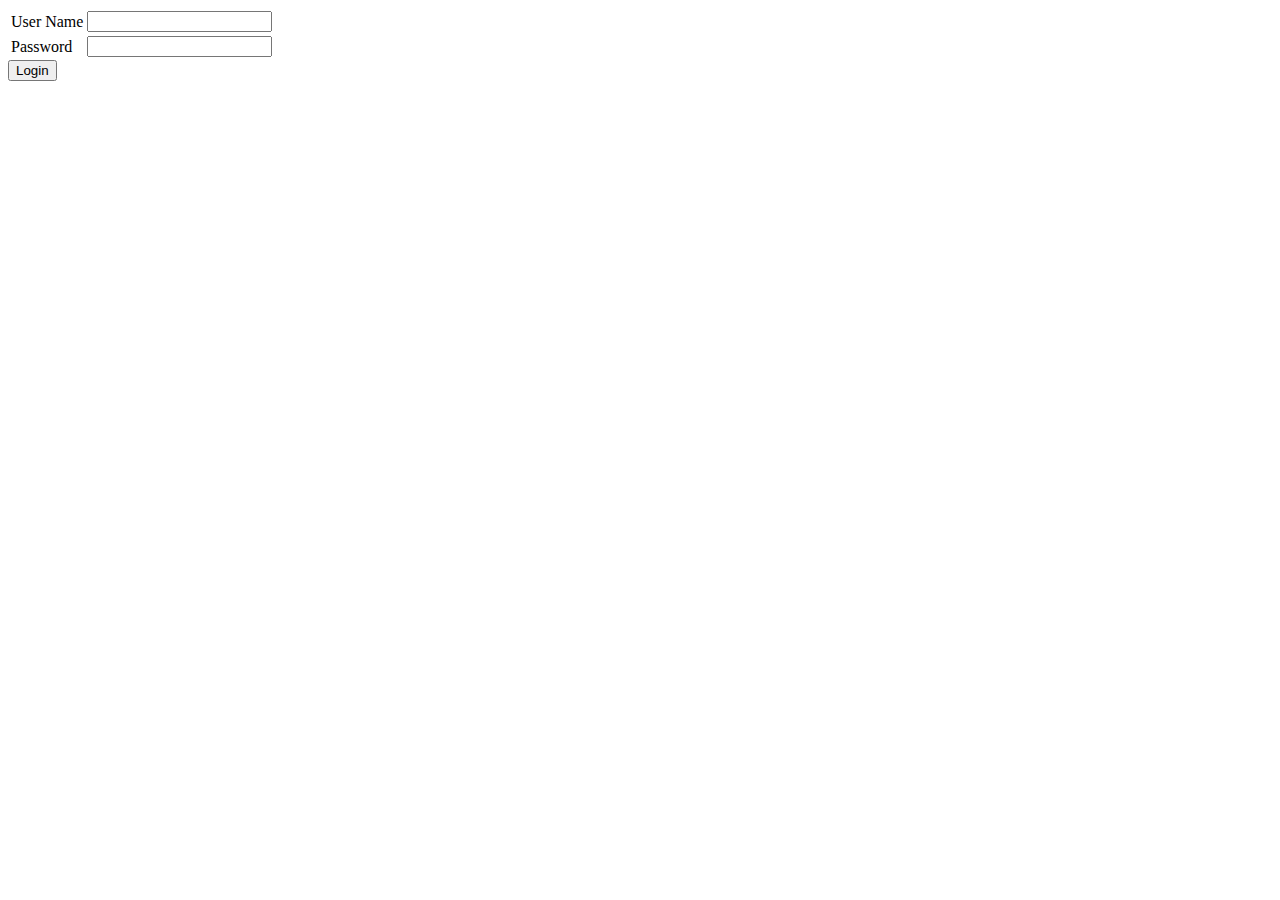
<file: login.html>
<html lang="en">
<head>
    <meta charset="UTF-8">
    <meta http-equiv="X-UA-Compatible" content="IE=edge">
    <meta name="viewport" content="width=device-width, initial-scale=1.0">
    <title>Login</title>
    <script src="main.js"></script>
</head>
<body>
   
        <table>
            <tr>
                <td>User Name</td>
                <td><input type="text" value="" id="userName"></td>
            </tr>
            <tr>
                <td>Password</td>
                <td><input type="password" value="" id="password"></td>
            </tr>
            
        </table>
        <button onclick="login()">Login</button>
        
</body>
</html>
</file>
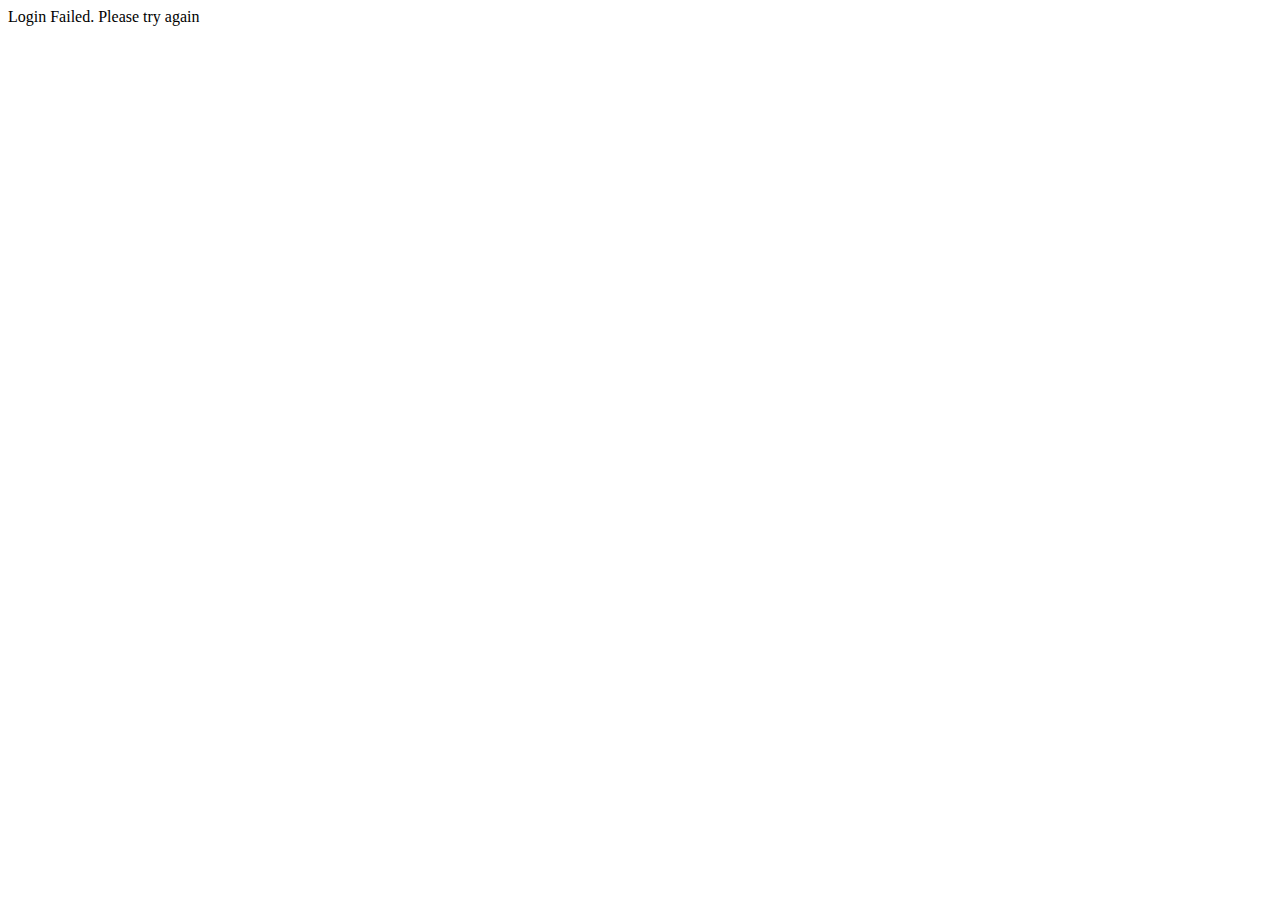
<file: loginFailed.html>
<html lang="en">
<head>
    <meta charset="UTF-8">
    <meta http-equiv="X-UA-Compatible" content="IE=edge">
    <meta name="viewport" content="width=device-width, initial-scale=1.0">
    <title>Error</title>
</head>
<body>
    <p>Login Failed. Please try again</p>
</body>
</html>
</file>
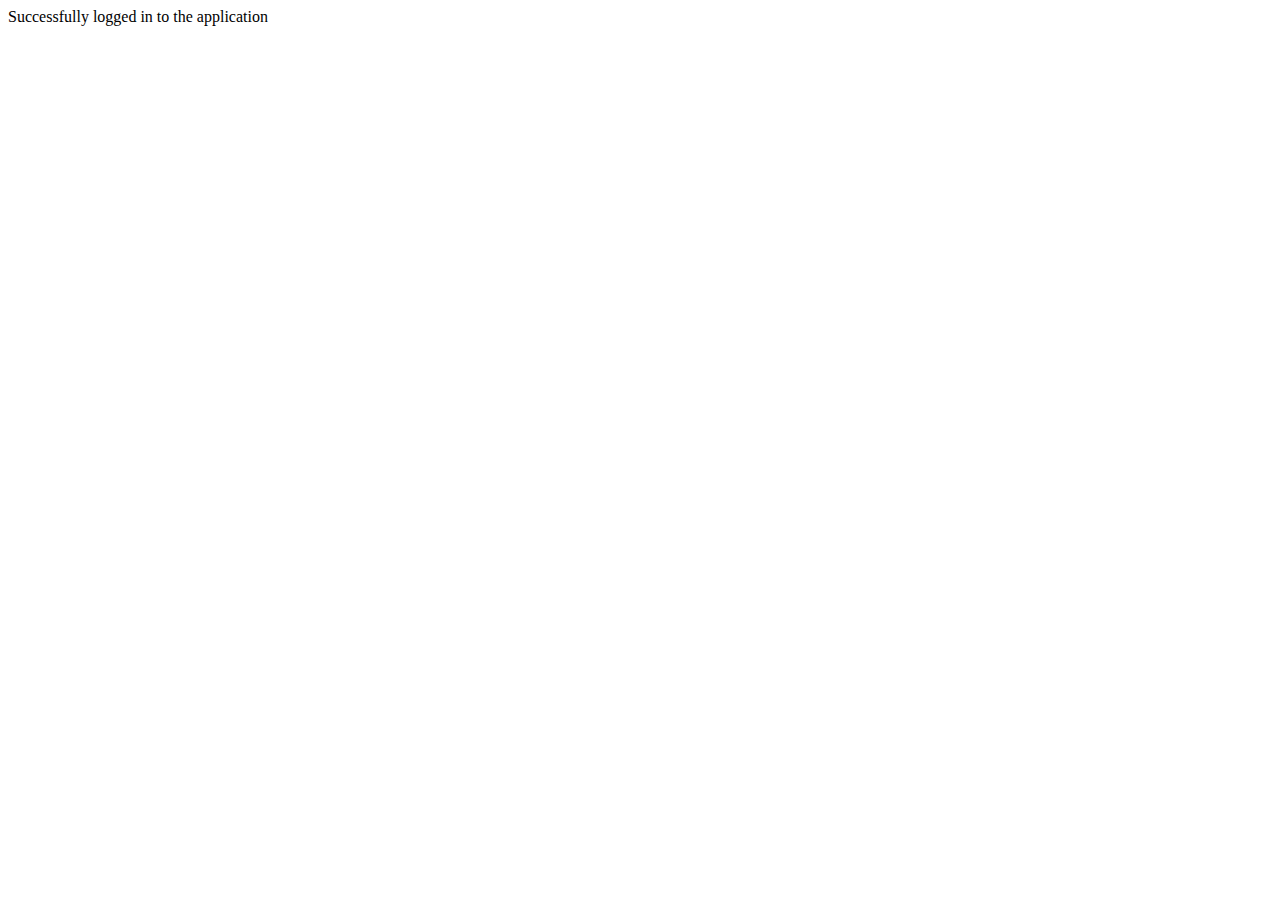
<file: loginSucess.html>
<html lang="en">
<head>
    <meta charset="UTF-8">
    <meta http-equiv="X-UA-Compatible" content="IE=edge">
    <meta name="viewport" content="width=device-width, initial-scale=1.0">
    <title>Document</title>
</head>
<body>
    <p>Successfully logged in to the application</p>
</body>
</html>
</file>
